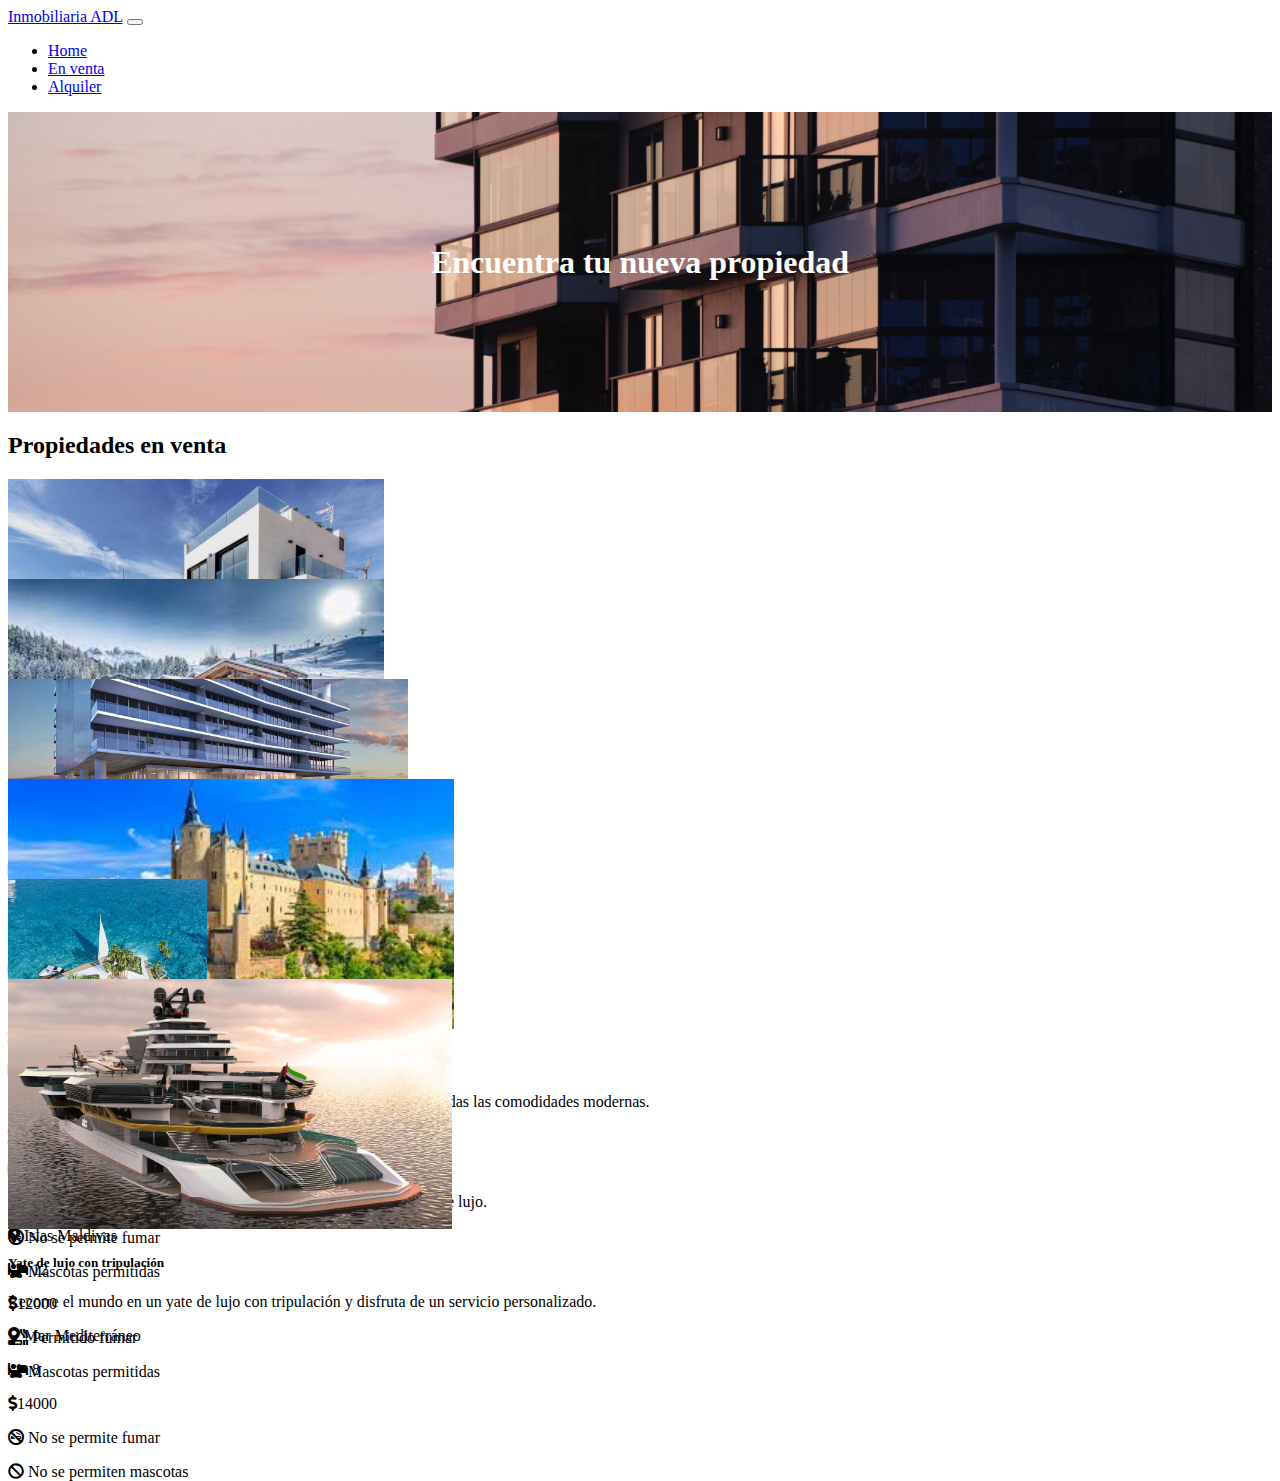
<file: venta.html>
<!DOCTYPE html>
<html lang="en">

<head>
    <meta charset="UTF-8" />
    <meta name="viewport" content="width=device-width, initial-scale=1.0" />
    <title>Desafío - Inmobiliaria</title>
    <!-- CSS -->
    <link rel="stylesheet" href="assets/css/estilos.css" />
    <!-- Bootstrap CDN -->
    <link rel="stylesheet" href="https://cdnjs.cloudflare.com/ajax/libs/font-awesome/5.15.4/css/all.min.css" />

    <link href="https://cdn.jsdelivr.net/npm/bootstrap@5.3.1/dist/css/bootstrap.min.css" rel="stylesheet"
        integrity="sha384-4bw+/aepP/YC94hEpVNVgiZdgIC5+VKNBQNGCHeKRQN+PtmoHDEXuppvnDJzQIu9" crossorigin="anonymous" />
</head>

<body>
    <nav class="navbar navbar-expand-lg bg-body-tertiary">
        <div class="container">
            <a class="navbar-brand" href="./index.html">Inmobiliaria ADL</a>
            <button class="navbar-toggler" type="button" data-bs-toggle="collapse" data-bs-target="#navbarTogglerDemo02"
                aria-controls="navbarTogglerDemo02" aria-expanded="false" aria-label="Toggle navigation">
                <span class="navbar-toggler-icon"></span>
            </button>
            <div class="collapse navbar-collapse" id="navbarTogglerDemo02">
                <ul class="navbar-nav me-auto mb-2 mb-lg-0">
                    <li class="nav-item">
                        <a class="nav-link" aria-current="page" href="./index.html">Home</a>
                    </li>
                    <li class="nav-item">
                        <a class="nav-link active" href="./venta.html">En venta</a>
                    </li>
                    <li class="nav-item">
                        <a class="nav-link" href="./arriendo.html">Alquiler</a>
                    </li>
                </ul>
            </div>
        </div>
    </nav>
    <main class="container-fluid main-section">
        <h1 class="text-white">Encuentra tu nueva propiedad</h1>
    </main>
    <div class="container mt-5">
        <!-- Propiedades en venta -->
        <section>
            <h2>Propiedades en venta</h2>
            <div class="row" id="propiedades_venta"></div>
        </section>
    </div>
    <!-- Font awesome -->
    <script src="https://kit.fsontawesome.com/f5bdbb41e0.js" crossorigin="anonymous"></script>
    <!-- Bootstrap JS -->
    <script src="https://cdn.jsdelivr.net/npm/bootstrap@5.3.1/dist/js/bootstrap.bundle.min.js"
        integrity="sha384-HwwvtgBNo3bZJJLYd8oVXjrBZt8cqVSpeBNS5n7C8IVInixGAoxmnlMuBnhbgrkm"
        crossorigin="anonymous"></script>
    <script src="./assets/js/datainmob.js"></script>
    <script src="./assets/js/script.js"></script>
</body>

</html>
</file>
<file: assets/css/estilos.css>
.main-section {
  background-image: url("../img/img-main.jpeg");
  background-size: cover;
  background-position: center;
  height: 300px;
  display: flex;
  align-items: center;
  justify-content: center;
  color: #fff;
  text-align: center;
}

.card {
  height: 100px;
}

.card img {
  height: 250px;
}
</file>
